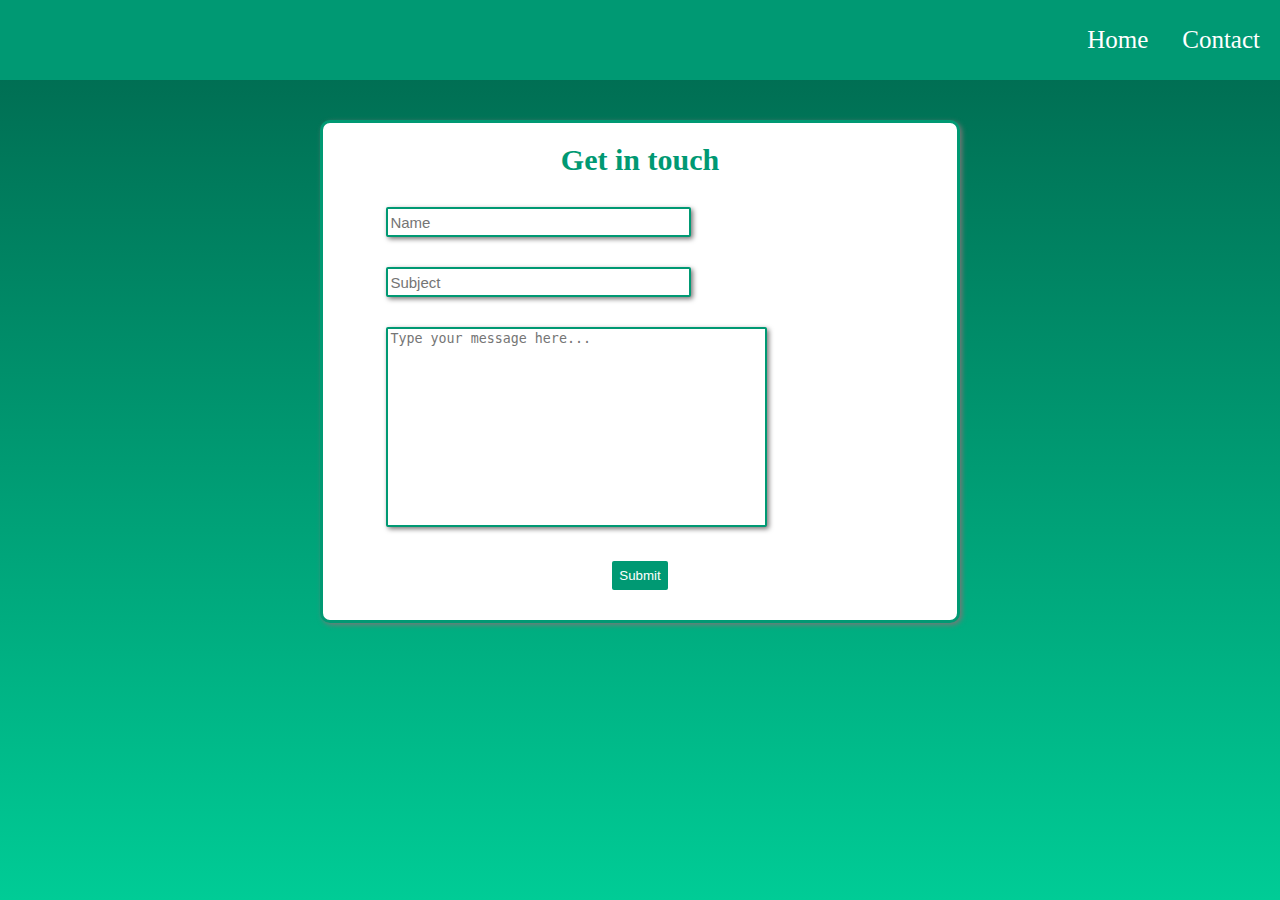
<file: Blog/Contact.html>
<!DOCTYPE html>
<html lang="en">
<head>
    <meta charset="UTF-8">
    <meta http-equiv="X-UA-Compatible" content="IE=edge">
    <meta name="viewport" content="width=device-width, initial-scale=1.0">
    <link rel="stylesheet" type="text/css" href="./contact.css"/>
    <title>Document</title>
</head>
<body>
<!-- Navigation bar with link to Home and Contact page -->
    <nav id="navbar">
        <ul>
            <li><a href="./index.html">Home</a></li>
            <li><a href="./Contact.html">Contact</a></li>
        </ul>
    </nav>
<!-- Section user for sending email -->
    <section id="user">
        <h1>Get in touch</h1>                 <!--Title-->
        <form>
            <div>
                <input type="text" id="name" name="name" placeholder="Name" required>
            </div>
            <div>
                <input type="text" id="subject" name="subject" placeholder="Subject" required>
            </div>
            <div>
                <textarea id="message" name="message" placeholder="Type your message here..."></textarea>
            </div>
        </form>
        <!-- Button to submit email after checking with Email function -->
        <div id="send">
            <button type="submit" onclick="Email()">Submit</button>
        </div>
        <!-- Div where Send email will appear  -->
        <div id="link"></div>
    </section>
<script src="./blog.js"></script>
</body>
</html>
</file>
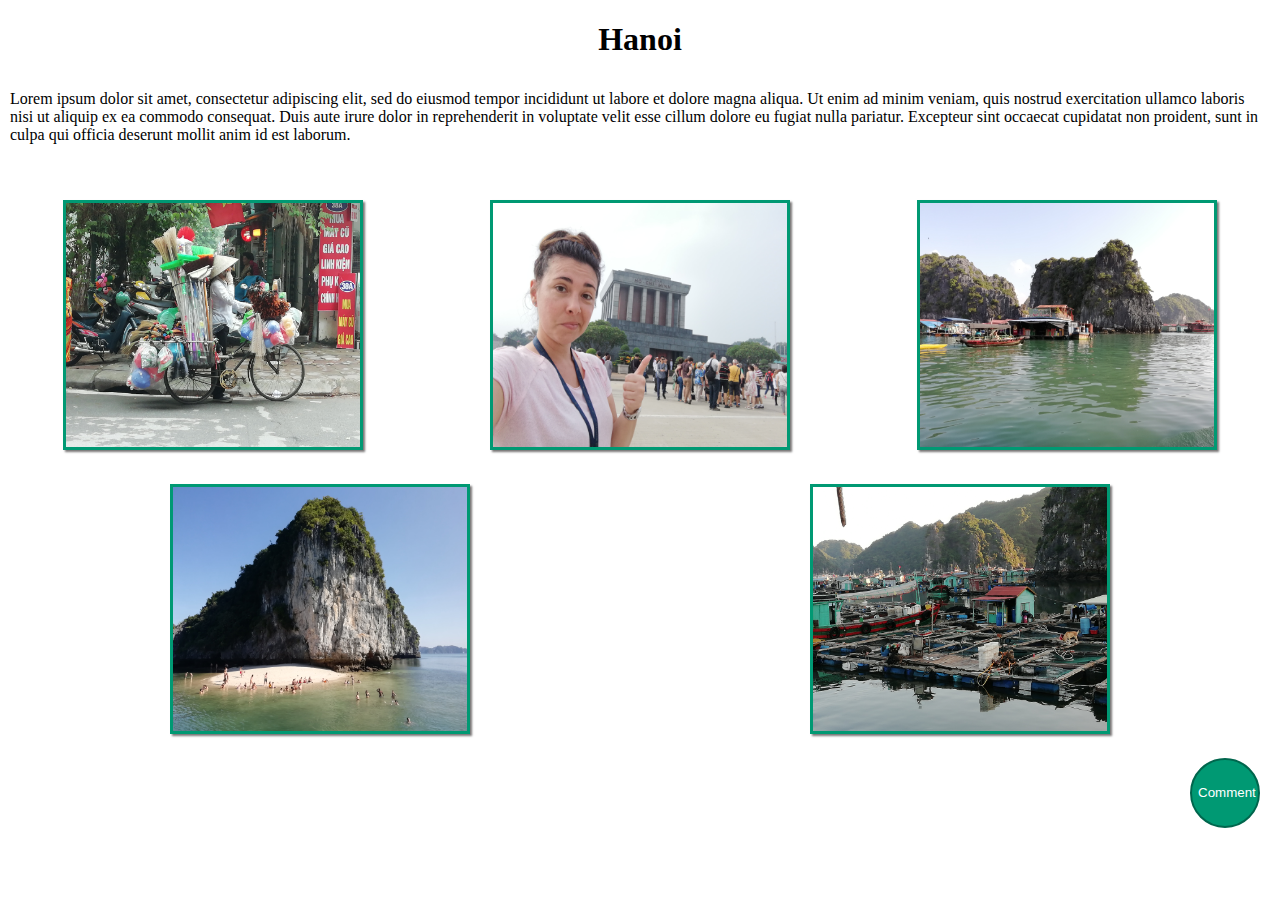
<file: Blog/Hanoi.html>
<!DOCTYPE html>
<html lang="en">
<head>
    <meta charset="UTF-8">
    <meta http-equiv="X-UA-Compatible" content="IE=edge">
    <meta name="viewport" content="width=device-width, initial-scale=1.0">
    <link rel="stylesheet" type="text/css" href="./style.css"/>
    <title>Hanoi</title>
</head>
<body>
<!-- Trip section to Hanoi with pictures and text -->
    <section class="blog_container">
        <h1>Hanoi</h1>
        <p>
            Lorem ipsum dolor sit amet, consectetur adipiscing elit, sed do eiusmod tempor
            incididunt ut labore et dolore magna aliqua. Ut enim ad minim veniam, quis 
            nostrud exercitation ullamco laboris nisi ut aliquip ex ea commodo consequat.
            Duis aute irure dolor in reprehenderit in voluptate velit esse cillum dolore 
            eu fugiat nulla pariatur. Excepteur sint occaecat cupidatat non proident, 
            sunt in culpa qui officia deserunt mollit anim id est laborum.
        </p>
        <div class="blog_picture">
            <div>
                <img src="./images/hanoi.jpg" alt="hanoi">
            </div>
            <div>
                <img src="./images/hochimin.jpg" alt="hochimin">
            </div>
            <div>
                <img src="./images/halong.jpg" alt="halong-bay">
            </div>
            <div>
                <img src="./images/halong1.jpg" alt="halong-bay">
            </div>
            <div>
                <img src="./images/fish.jpg" alt="fish-village">
            </div>
        </div>
    </section>
    <!-- Button to call comment window -->
    <div id="pop_msg">
        <button id="pop" onclick="Popup()">Comment</button>
    </div>
    <!-- Comment area for user to send some text -->
    <section id="user">
        <div id="btn_x">
            <button id="btn_delete" onclick="Delete()">X</button>
        </div>
        <form>
            <div>
                <label for="title">Title</label><br>
                <input type="text" id="title" name="title" required/>
            </div>
            <div>
                <label for="author">Author</label><br>
                <input type="text" id="author" name="author"/>
            </div>
            <div>
                <label for="comment">Add your comment</label>
                <textarea id="comment" name="comment"></textarea>
            </div>
        </form>
        <!-- Submit comment -->
        <div id="btn_submit">
            <button id="btn_comment" onclick="Comment()">Submit</button>
        </div>
    </section>
</body>
<!-- Link to Javascript -->
<script src="./blog.js"></script>
</html>
</file>
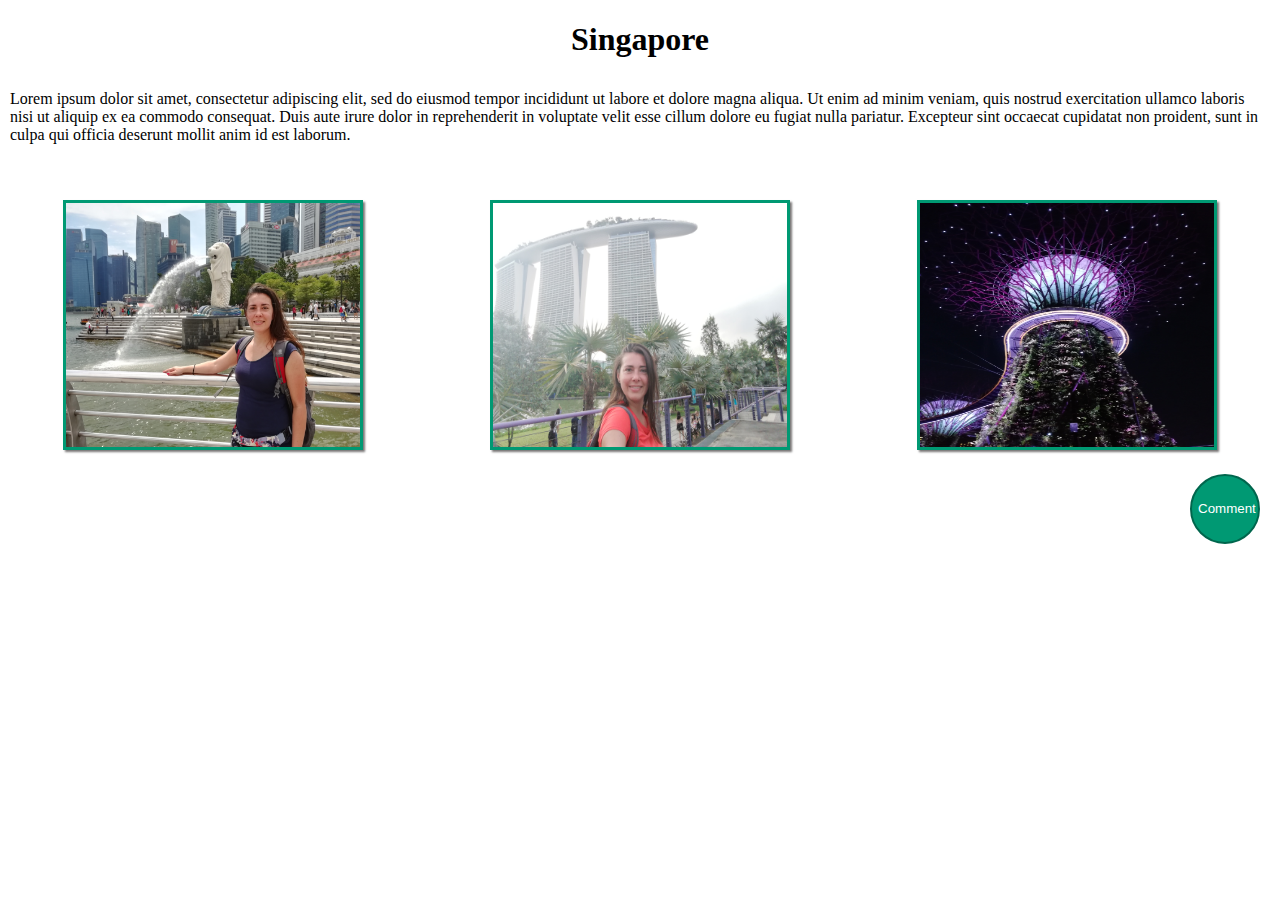
<file: Blog/Singapore.html>
<!DOCTYPE html>
<html lang="en">
<head>
    <meta charset="UTF-8">
    <meta http-equiv="X-UA-Compatible" content="IE=edge">
    <meta name="viewport" content="width=device-width, initial-scale=1.0">
    <link rel="stylesheet" type="text/css" href="./style.css"/>
    <title>Singapore</title>
</head>
<body>
<!---------------------------Singapore----------------->
    <section class="blog_container">
        <h1>Singapore</h1>
        <p>Lorem ipsum dolor sit amet, consectetur adipiscing elit, sed do eiusmod tempor
            incididunt ut labore et dolore magna aliqua. Ut enim ad minim veniam, quis 
            nostrud exercitation ullamco laboris nisi ut aliquip ex ea commodo consequat.
            Duis aute irure dolor in reprehenderit in voluptate velit esse cillum dolore 
            eu fugiat nulla pariatur. Excepteur sint occaecat cupidatat non proident, 
            sunt in culpa qui officia deserunt mollit anim id est laborum.
        </p>
<!------------------------Singapore pictures ----------------->
        <div class="blog_picture">
            <div>
                <img src="./images/sirlion.jpg" alt="sirlion">
            </div>
            <div>
                <img src="./images/marinahotel.jpg" alt="Hotel">
            </div>
            <div>
                <img src="./images/tree.jpg" alt="tree">
            </div>
        </div>
    </section>
<!-- Button to call comment window -->
     <div id="pop_msg">
        <button id="pop" onclick="Popup()">Comment</button>
    </div>
<!--------------Comment area for user send some text ------------------------>
    <section id="user">
        <div id="btn_x">
            <button id="btn_delete" onclick="Delete()">X</button>
        </div>
        <form>
            <div>
                <label for="title">Title</label><br>
                <input type="text" id="title" name="title" required/>
            </div>
            <div>
                <label for="author">Author</label><br>
                <input type="text" id="author" name="author"/>
            </div>
            <div>
                <label for="comment">Add your comment</label>
                <textarea id="comment" name="comment"></textarea>
            </div>
        </form>
<!--------------------Submit comment -------------------->
        <div id="btn_submit">
            <button id="btn_comment" onclick="Comment()">Submit</button>
        </div>
    </section>
<!-- Javascript -->
<script src="./blog.js"></script>
</body>
</html>
</file>
<file: Blog/contact.css>
/* CSS for contact page */
* {
    box-sizing: border-box;
}

:root {
    --white:rgb(255,255,255);
    --myborder: rgb(0, 153, 115); 
    --shadow:rgb(121, 118, 118);
    --hover: rgb(0,102,77);
}

html,body {
    min-height: 100%;
}

body {
    background-image: linear-gradient(var(--hover), rgb(0,204,150));
    margin:0;
}
/* Navigation bar same as index page */
#navbar {
    background-color: var(--myborder);
    word-spacing: 10px; 
    text-align: right; 
    padding: 10px;
}

#navbar li {
    display: inline;
    font-size: 25px;
    margin:10px;
}

a {
    text-decoration: none;
    color: var(--white);
}

a:hover {
    background-color: var(--hover);
    padding:10px;
}
/* User form for contact */
#user {
    width:50%;
    height: auto;
    margin: 40px auto;
    background-color: var(--white);
    border: 3px solid var(--myborder);
    box-shadow: 2px 2px 5px var(--shadow);
    border-radius: 10px;
}

#user form {
    width:60%;
    margin: 30px 10%;
}
/* Title of the form*/
#user h1 {
    color: var(--myborder);
    font-size: 30px;
    font-weight: bold;
    text-align: center;
}

#user div {
    margin-bottom: 30px;
}
/* Input area */
#user input {
    width:80%;
    border: 2px solid var(--myborder);
    box-shadow: 2px 2px 5px var(--shadow);
    height: 30px;
    font-size: 15px;
    border-radius: 2px;
}
/* Textarea */
#user textarea {
    border: 2px solid var(--myborder);
    box-shadow: 2px 2px 5px var(--shadow);
    border-radius: 2px;
    width: 100%;
    min-height: 200px;
    outline: none;
    resize: none;
}
/*button for submitting email */
#link, #send{
    text-align: center;
}
/* Send is the area where the button "send email" will appear */
#link a, #send button{
    color: var(--white);
    background-color: var(--myborder);
    padding: 7px;
    border-radius: 2px;
    border:none;
    text-decoration: none;
}
/* btn Hover */
#link a:hover , #send button:hover{
    background-color: var(--hover);
}
</file>
<file: Blog/style.css>
/* Css page for the index file */

* {
    box-sizing: border-box;
}

:root {
    --white:rgb(255,255,255);
    --myborder: rgb(0, 153, 115); 
    --shadow:rgb(121, 118, 118);
    --hover: rgb(0,102,77);
}
/* Set for dark mode */
.black {
    --mybackground:rgb(0,0,0);
    --written:rgb(255,255,255);
}
/* Set for light mode */
.white {
    --mybackground: rgb(255,255,255)
}

html,body {
    min-height: 100%;
}

body {
    margin:0;
    font-family: Georgia, 'Times New Roman', Times, serif;
    background-color:var(--mybackground);
}
/* Header setting */
header {
    background-image: url("./images/vietnam.jpg");
    background-position: center;
    background-size: cover ;
    height: 400px;
    color: var(--white);
}
/* Navigation bar with unordered list and link setting */
#navbar {
    background-color: var(--myborder);
    word-spacing: 10px; 
    text-align: right; 
    padding: 10px;
}

#navbar li {
    display: inline;
    font-size: 25px;
    margin:10px;
}

a {
    text-decoration: none;
    color: var(--white);
}

a:hover {
    background-color: var(--hover);
    padding:10px;
}
/* Container of trips */
#trip {
    width:90%;
    height: auto;
    margin:-30px auto 0px;
    background-color: var(--mybackground);
    color: var(--written);
    border:5px solid var(--myborder);
    border-radius: 10px;
    box-shadow: 5px 5px 5px var(--shadow);
}

#trip_container {
    display:flex;
    flex-wrap: wrap;
    margin:20px;;
}

#trip_container  div {
    flex:50%;
}

#trip_container img {
    width:90%;
    height: 250px;
    margin:5%;
    box-shadow: 2px 2px 3px var(--shadow);
}

#trip_container a {
    background-color: var(--myborder);
    padding:10px;
}

#trip_container a:hover {
    background-color: var(--hover);
}

#trip_container {
    text-align: center;
}
/* Profile at the side of the page with picture and text */
#profile img {
    width:100px;
    height: 100px;
    border-radius: 50%;
    border: 2px solid var(--myborder)
}

#profile {
    margin-top: 20px;
    float:left;
    width:20%;
    text-align: center;
    color:var(--written);
}

#profile div {
    width:90%;
    margin:auto;
}

#profile p {
    text-align: left;
}
/* Button fro toggle mode */
#btn {
    color:var(--written);
    background-color: var(--myborder);
    margin-bottom: 15px;
    border-radius:2px;
    padding:10px 20px;
    border:none
}
/* Container of header nav bar and trip section */
#container {
    float:right;
    width:80%;
    margin:auto;
}

#container h1 {
    text-align: center;
}
/* Blog is container for linked trip on other HTML page */
.blog_container h1{
    text-align: center;
}

.blog_container p {
    padding:10px;
}

.blog_picture {
    display: flex;
    justify-content:space-between;
    flex-wrap: wrap;
}

.blog_picture div {
    flex:33%;
    text-align: center;
    margin-top: 30px;
}

.blog_picture img {
    width: 300px;
    height: 250px;
    border: 3px solid var(--myborder);
    box-shadow: 2px 2px 2px var(--shadow);
}

/* Button to call comment area*/
#pop_msg {
    text-align: right;
    margin:20px;
}

#pop {
    color: var(--white);
    background-color: var(--myborder);
    width:70px;
    height:70px;
    border-radius: 50%;
    border: 2px solid var(--hover);
}

#pop:hover {
    background-color: var(--hover);
}
/* User section for writing comment */
#user {
    display:none;
    width:60%;
    height: auto;
    margin: 40px 20px;
    padding:5px;
    background-color: var(--myborder);
    box-shadow: 2px 2px 5px var(--shadow);
    border-radius: 10px;
}

#user form {
    width:60%;
    margin: 10px 20px;
}

#user div {
    margin-bottom: 8px;
}

#user input {
    width:80%;
    border: 2px solid var(--myborder);
    box-shadow: 2px 2px 5px var(--shadow);
    height: 30px;
    font-size: 15px;
    border-radius: 2px;
}

#user textarea {
    border: 2px solid var(--myborder);
    box-shadow: 2px 2px 5px var(--shadow);
    border-radius: 2px;
    width: 100%;
    min-height: 20px;
    outline: none;
    resize: none;
}
/* Setting for added comment */
#user h1, #user h3 , #user p{
    color: white;
    margin-left:20px;
}

/* Button comment area*/
#user button:hover{
    background-color: var(--hover);
}


#btn_submit, #btn_x {
    text-align: right;
}

#btn_delete {
    margin-right:10px;
    background-color: var(--white);
    width:20px;
    height:20px;
    border:none;
}

#btn_comment {
    margin-right:10px;
    background-color: var(--white);
    width:60px;
    height:30px;
    border:none;
}

/* Media for responsive  */
@media (max-width:600px) {
    header {height:300px;}
    #navbar li {font-size: 15px;}
    #trip_container div {flex:100%}
    #trip_container img {margin-top:30px}
    #btn {font-size:10px;padding: 10px 10px}
    #container h1 {font-size:20px}
    #profile img {width:60px; height:60px}
    #profile h2 {font-size:12px}
    #profile p {font-size:10px}
    
}

@media (max-width:960px) {
    #e_add {display:none}
}
</file>
